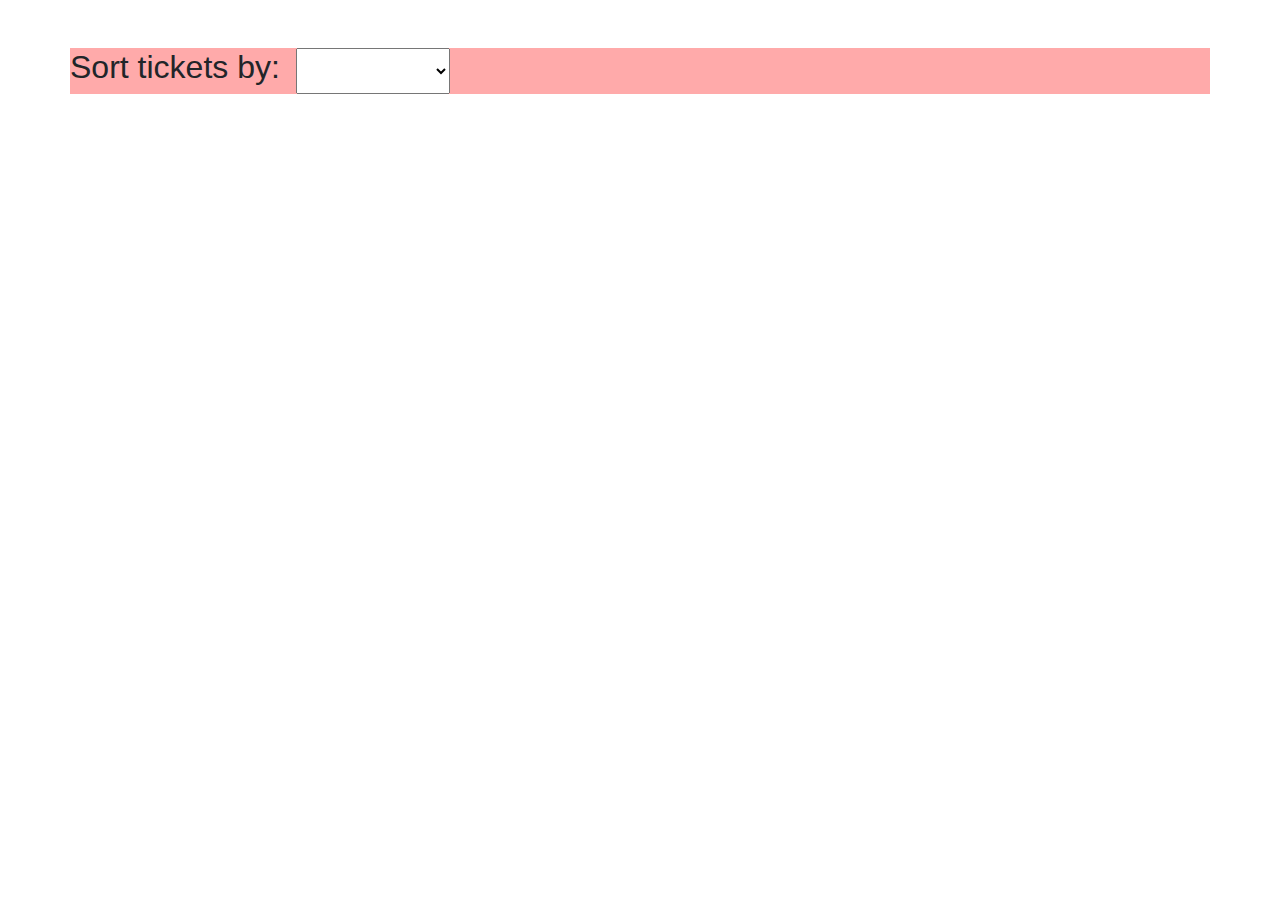
<file: index.html>
<!-- Dan's mod version -->
<!DOCTYPE html>
<html lang="en">
<head>
  <meta charset="UTF-8">
  <meta name="viewport" content="width=device-width, initial-scale=1.0">
  <meta http-equiv="X-UA-Compatible" content="ie=edge">
  <title>Ticket List</title>
  <link rel="stylesheet" href="./src/css/reset.css">
  <link rel="stylesheet" href="./src/css/bootstrap.min.css">
  <link rel="stylesheet" href="./src/css/style.css">
</head>
<body>
  
  <div class="container mt-5 wrap-select">
    <div class="row">
      <div class="wrap-select__text">
        <h2>Sort tickets by:</h2>
      </div>
      <select name="" id="sortMethod" class="mx-3">
        <option value=""></option>
        <option value="open">Status: Open</option>
        <option value="completed">Status: Completed</option>
        <option value="user">User</option>
        <option value="title">Title</option>
      </select>
    </div>
  </div>

  <div class="container">
    <div class="row" id="view"></div>
  </div>
  <div class="pagination">
    <ul id="viewPagi"></ul>
  </div>

  <script src="./src/js/jquery-3.4.0.js"></script>
  <script src="./src/js/popper.min.js"></script>
  <script src="./src/js/bootstrap.min.js"></script>
  <script src="./src/js/main.js"></script>
</body>
</html>
</file>
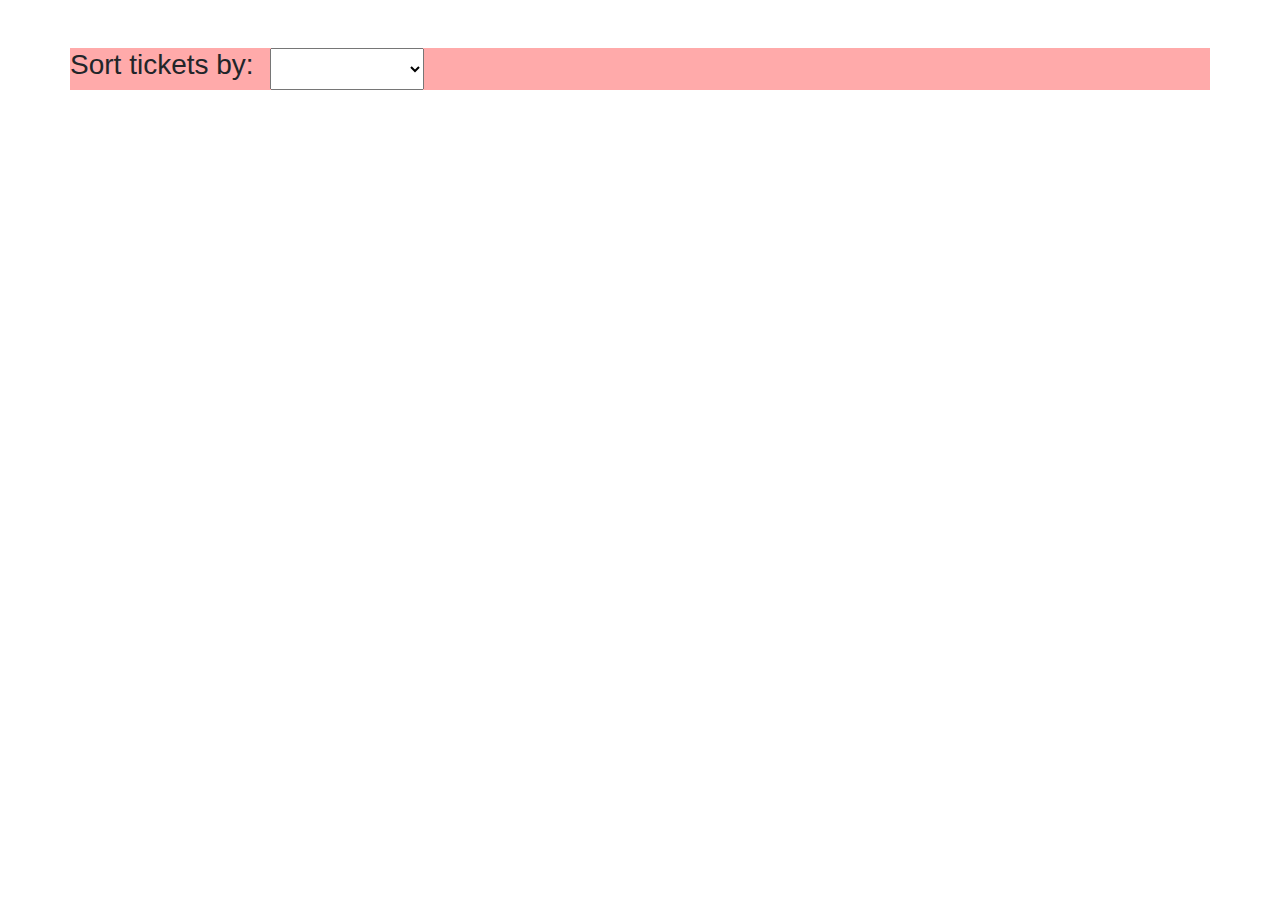
<file: ajax.html>
<!DOCTYPE html>
<html lang="en">
<head>
  <meta charset="UTF-8">
  <meta name="viewport" content="width=device-width, initial-scale=1.0">
  <meta http-equiv="X-UA-Compatible" content="ie=edge">
  <title>todo list</title>
  <link rel="stylesheet" href="./src/css/reset.css">
  <link rel="stylesheet" href="./src/css/bootstrap.min.css">
  <link rel="stylesheet" href="./src/css/style.css">
</head>
<body>
  
  <div class="container mt-5 wrap-select">
    <div class="row">
      <div class="text">
        <h3>Sort tickets by:</h3>
      </div>
      <select name="" id="sortTickets" class="mx-3">
        <option value=""></option>
        <option value="open">Status: Open</option>
        <option value="completed">Status: Completed</option>
        <option value="user">User</option>
        <option value="title">Title</option>
      </select>
    </div>
  </div>

  <div class="container">
    <div class="row" id="tickets-area"></div>
  </div>

  <script src="./src/js/jquery-3.4.0.js"></script>
  <script src="./src/js/popper.min.js"></script>
  <script src="./src/js/bootstrap.min.js"></script>
  <script src="./src/js/main.js"></script>
</body>
</html>
</file>
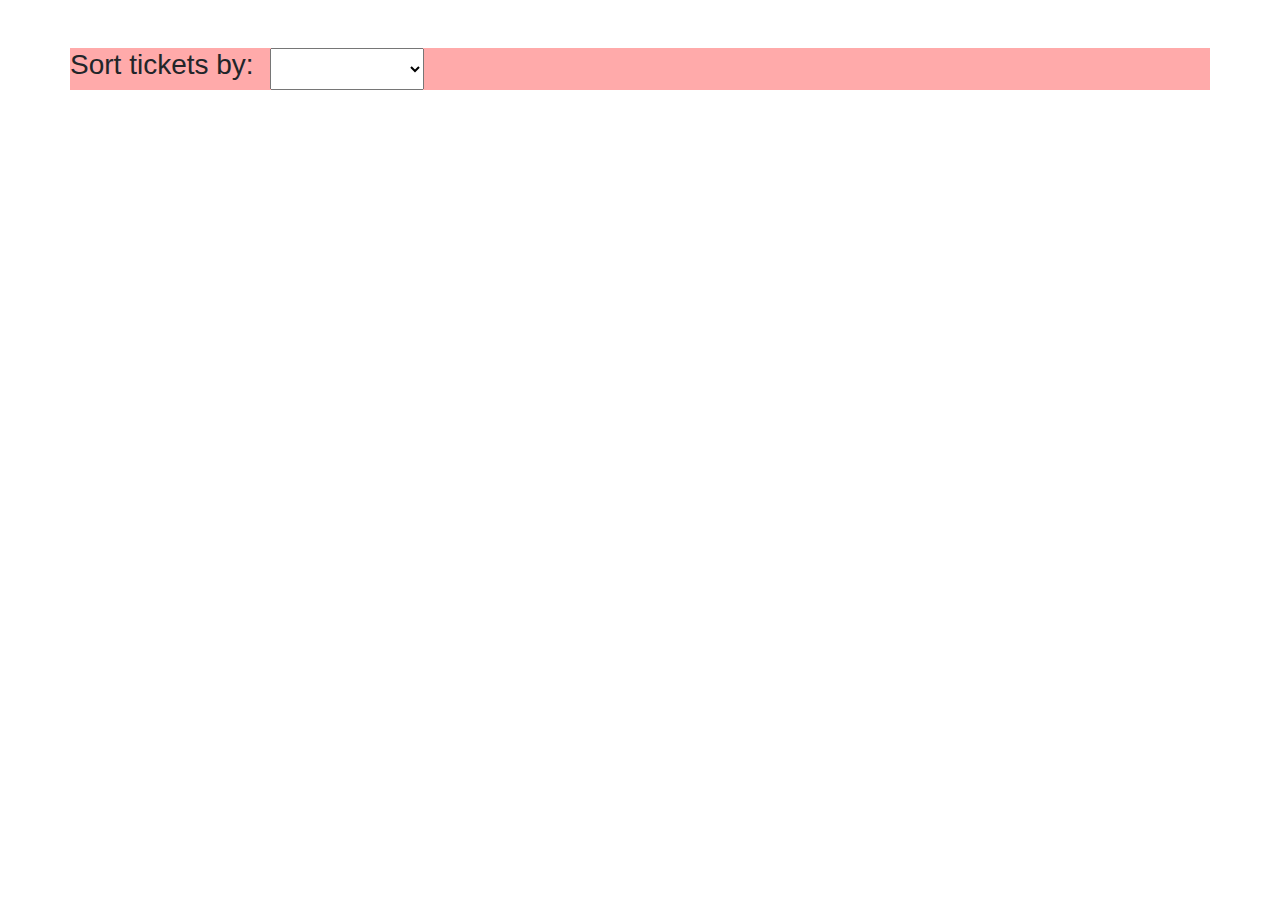
<file: ajax1.html>
<!-- Dan's version -->
<!DOCTYPE html>
<html lang="en">
<head>
  <meta charset="UTF-8">
  <meta name="viewport" content="width=device-width, initial-scale=1.0">
  <meta http-equiv="X-UA-Compatible" content="ie=edge">
  <title>todo list</title>
  <link rel="stylesheet" href="./src/css/reset.css">
  <link rel="stylesheet" href="./src/css/bootstrap.min.css">
  <link rel="stylesheet" href="./src/css/style.css">
</head>
<body>
  
  <div class="container mt-5 wrap-select">
    <div class="row">
      <div class="text">
        <h3>Sort tickets by:</h3>
      </div>
      <select name="" id="sortMethod" class="mx-3">
        <option value=""></option>
        <option value="open">Status: Open</option>
        <option value="completed">Status: Completed</option>
        <option value="user">User</option>
        <option value="title">Title</option>
      </select>
    </div>
  </div>

  <div class="container">
    <div class="row" id="view"></div>
  </div>
  <div class="pagination">
    <ul id="viewPagi"></ul>
  </div>

  <script src="./src/js/jquery-3.4.0.js"></script>
  <script src="./src/js/popper.min.js"></script>
  <script src="./src/js/bootstrap.min.js"></script>
  <script src="./src/js/main1.js"></script>
</body>
</html>
</file>
<file: src/css/style.css>
.wrap-select { background-color: #faa; }

#tickets-area {
  background-color: #aaf;
  justify-content: space-around;
}

.card {
  margin: 10px 0;
  box-shadow: 2px 5px 5px #555; 
}
</file>
